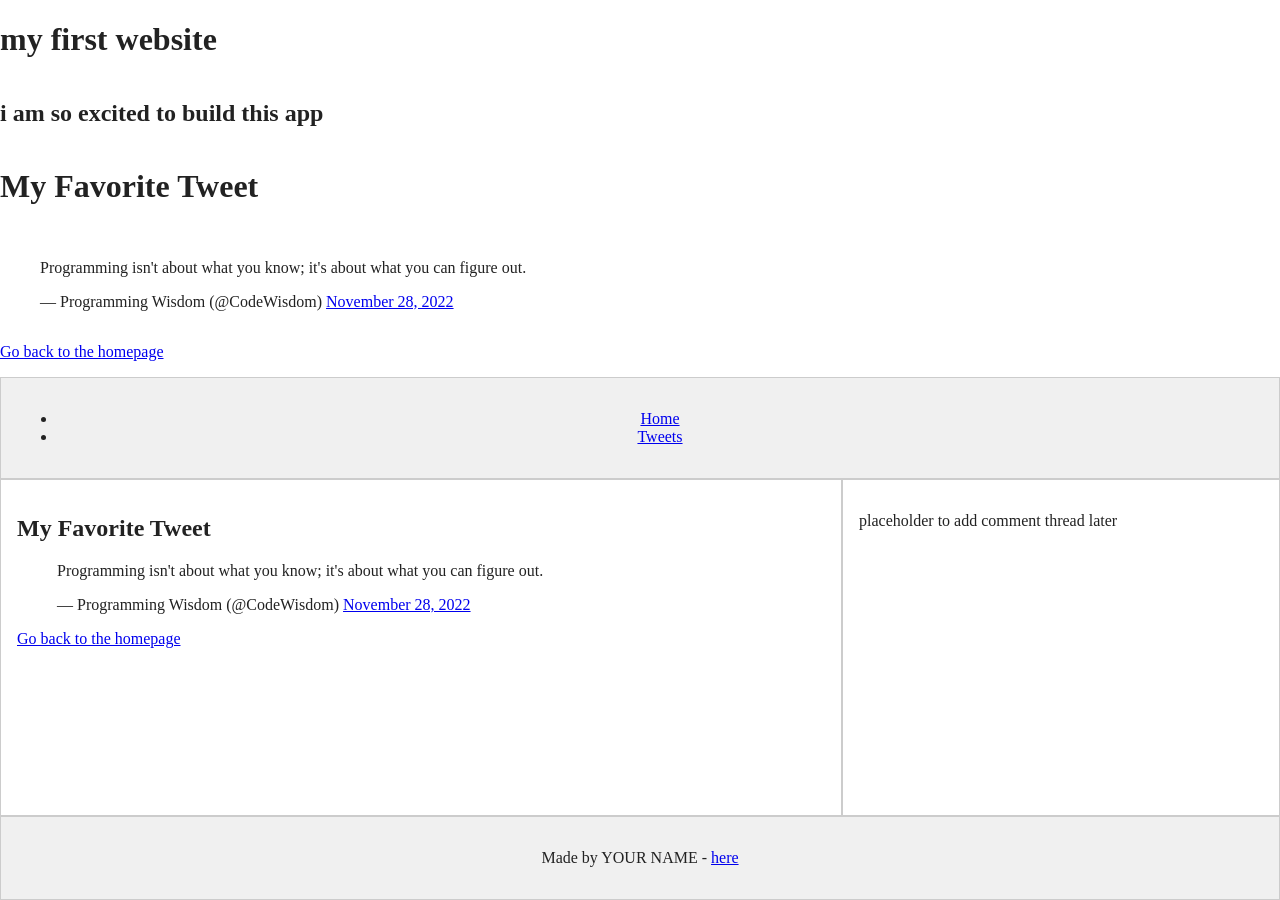
<file: css_basic/tweets.html>
<!DOCTYPE html>
<html>
    <head>
      <link href="base.css" rel="stylesheet">
      <link href="styles.css" rel="stylesheet">
        <h1>my first website</h1>
    </head>
    <body>
        <h2>i am so excited to build this app</h2>
        <h1>My Favorite Tweet</h1>
  
        <blockquote class="twitter-tweet">
        <p lang="en" dir="ltr">
            Programming isn't about what you know; it's about what you can figure out.
        </p>&mdash; Programming Wisdom (@CodeWisdom) 
        <a href="https://twitter.com/CodeWisdom/status/1596938497914163200">November 28, 2022</a>
         </blockquote> 
         <script async src="https://platform.twitter.com/widgets.js" charset="utf-8"></script>

    <!-- Link back to homepage -->
        <p>
        <a href="index.html">Go back to the homepage</a>
        </p>
    </body>
</html>
<!DOCTYPE html>
<html lang="en">
<head>
  <meta charset="UTF-8">
  <meta name="viewport" content="width=device-width, initial-scale=1.0">
  <title>Tweets - My Web Page</title>
</head>
<body>

  <header>
    <ul>
      <li><a href="index.html">Home</a></li>
      <li><a href="tweets.html">Tweets</a></li>
    </ul>
  </header>

  <main>
    <article>

      <h1>My Favorite Tweet</h1>

      <!-- Embedded Tweet -->
      <blockquote class="twitter-tweet">
        <p lang="en" dir="ltr">Programming isn't about what you know; it's about what you can figure out.</p>&mdash; Programming Wisdom (@CodeWisdom) 
        <a href="https://twitter.com/CodeWisdom/status/1596938497914163200">November 28, 2022</a>
      </blockquote> 
      <script async src="https://platform.twitter.com/widgets.js" charset="utf-8"></script>

      <p><a href="index.html">Go back to the homepage</a></p>

    </article>

    <aside>
      <p>placeholder to add comment thread later</p>
    </aside>
  </main>

  <footer><p>Made by YOUR NAME - <a href="https://example.com" target="_blank">here</a></p></footer>

</body>
</html>
</file>
<file: css_basic/base.css>
body {
    font-family: 'Times New Roman', Times, serif;
    text-decoration: none;
    padding: iem 3em;
    color: #222222
    
}
</file>
<file: css_basic/styles.css>
/* Make the entire body a vertical flex container */
body {
  display: flex;
  flex-direction: column;
  height: 100vh; /* ensures body takes full height of viewport */
  margin: 0; /* remove default margin */
}

/* Make the main tag a horizontal flex container */
main {
  display: flex;
  flex-direction: row;
  flex: auto; /* allow it to expand to fill available space */
}

/* Give article 2/3 of the space */
article {
  flex: 2;
  overflow-y: auto; /* enable vertical scrolling if content is long */
  padding: 1rem;
  border: 1px solid #ccc; /* optional styling */
}

/* Give aside 1/3 of the space */
aside {
  flex: 1;
  overflow-y: auto; /* enable vertical scrolling if content is long */
  padding: 1rem;
  border: 1px solid #ccc; /* optional styling */
}

/* Optional: Style header and footer */
header, footer {
  background-color: #f0f0f0;
  padding: 1rem;
  text-align: center;
  border: 1px solid #ccc;
}
</file>
